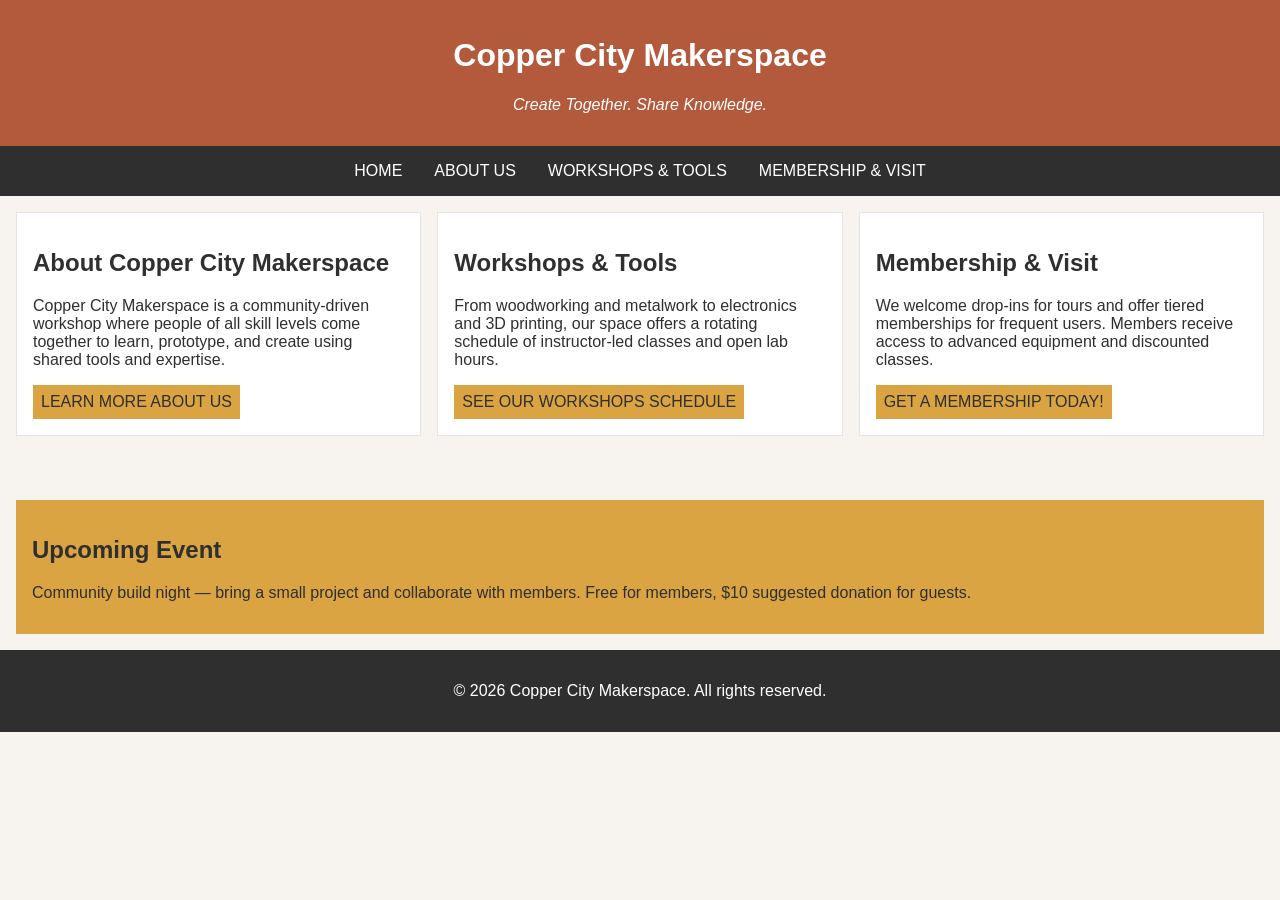
<file: index.html>
<!DOCTYPE html>
<html lang="en">
<head>
    <meta charset="UTF-8">
    <meta name="viewport" content="width=device-width, initial-scale=1.0">
    <link rel="stylesheet" href="styles.css">
    <title>Copper City Makerspace</title>
</head>
<body>
<header>
        <h1>Copper City Makerspace</h1>
        <p>Create Together. Share Knowledge.</p>
</header>
<nav>
    <ul>
        <li><a href="index.html">Home</a></li>
        <li><a href="about.html">About Us</a></li>
        <li><a href="workshops.html">Workshops & Tools</a></li>
        <li><a href="membership.html">Membership & Visit</a></li>
    </ul>
</nav>
<main class="card-row">
   <section id="about">
        <h2>About Copper City Makerspace</h2>
        <p>Copper City Makerspace is a community-driven workshop where people of all skill levels come together to learn, prototype, and create using shared tools and expertise.</p>
        <a href="about.html">Learn More About Us</a>
    </section>
    <section id="workshops">
        <h2>Workshops & Tools</h2>
        <p>From woodworking and metalwork to electronics and 3D printing, our space offers a rotating schedule of instructor-led classes and open lab hours.</p>
        <a href="workshops.html">See Our Workshops Schedule</a>
    </section>
    <section id="membership">
        <h2>Membership & Visit</h2>
        <p>We welcome drop-ins for tours and offer tiered memberships for frequent users. Members receive access to advanced equipment and discounted classes.</p>
        <a href="membership.html">Get a Membership Today!</a>
    </section>
   
        
    
</main>
<aside>
    <h2>Upcoming Event</h2>
    <p>Community build night — bring a small project and collaborate with members. Free for members, $10 suggested donation for guests.</p>
</aside>
<footer>
    <p>&copy; 2026 Copper City Makerspace. All rights reserved.</p>
</footer>
</body>
</html>
</file>
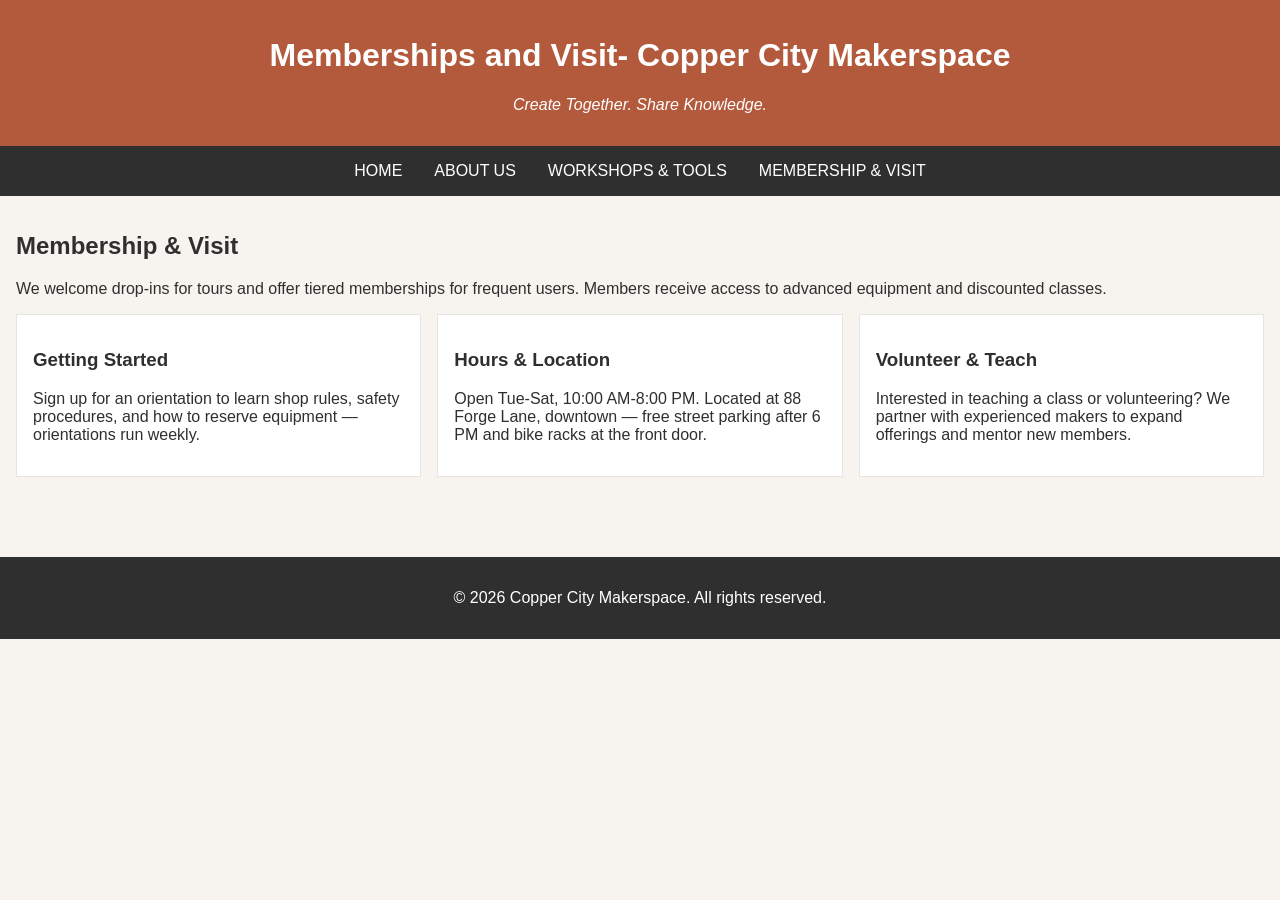
<file: membership.html>
<!DOCTYPE html>
<html lang="en">
<head>
    <meta charset="UTF-8">
    <meta name="viewport" content="width=device-width, initial-scale=1.0">
    <link rel="stylesheet" href="styles.css">
    <title>Membership- Copper City Makerspace</title>
</head>
<body>
<header>
        <h1>Memberships and Visit- Copper City Makerspace</h1>
        <p>Create Together. Share Knowledge.</p>
</header>
<nav>
    <ul>
        <li><a href="index.html">Home</a></li>
        <li><a href="about.html">About Us</a></li>
        <li><a href="workshops.html">Workshops & Tools</a></li>
        <li><a href="membership.html">Membership & Visit</a></li>
    </ul>
</nav>
<main>
    <section id="memberships">
        <h2>Membership & Visit</h2>
        <p>We welcome drop-ins for tours and offer tiered memberships for frequent users. Members receive access to advanced equipment and discounted classes.</p>
        <div class="card-row"> 
            <section>
                <h3>Getting Started</h3>
                <p>Sign up for an orientation to learn shop rules, safety procedures, and how to reserve equipment — orientations run weekly.</p>
            </section>
            <section>
                <h3>Hours & Location</h3>
                <p>Open Tue-Sat, 10:00 AM-8:00 PM. Located at 88 Forge Lane, downtown — free street parking after 6 PM and bike racks at the front door.</p>
            </section>
            <section>
                <h3>Volunteer & Teach</h3>
                <p>Interested in teaching a class or volunteering? We partner with experienced makers to expand offerings and mentor new members.</p>
            </section>
        </div>
    </section>
</main>
<footer>
    <p>&copy; 2026 Copper City Makerspace. All rights reserved.</p>
</footer>
</body>
</html>
</file>
<file: styles.css>
/* =====  CSS by Christina Carrasquilla, updated by Whitney Gilder =====  */

/* ===== Color Palette 

Copper:#B35A3C
Charcoal:#2F2F2F
Light Background:#F7F4EF
Card Background:#FFFFFF
Soft Gold:#D9A441
Border:#E5E5E5

===== */

/* ===== GLOBAL (Base) Styles ===== */

body {
    font-family: Arial, sans-serif;
    margin: 0;
    background-color: #F7F4EF;
    color: #2F2F2F;
    display: grid;
    grid-template-columns: 1fr;
}

header {
    background-color: #B35A3C;
    color: white;
    text-align: center;
    padding: 1rem;
}

header img {
    margin-top: 0.5rem;
}
header p {
    font-style:italic;
}
nav {
    background-color: #2F2F2F;
    padding:.5rem;
}

nav ul {
    list-style: none;
    margin: 0;
    padding: 0;
}

nav a {
    color: white;
    text-decoration: none;
    padding: 0.5rem;
    display: inline-block;
    text-transform:uppercase;
}

nav a:hover {
    background-color: #B35A3C;
}

main {
    padding: 1rem;
}
main a {
    background-color: #D9A441;
    color: #2F2F2F;
    text-decoration: none;
    padding: 0.5rem;
    display: inline-block;
    text-transform:uppercase;
}

main a:hover {
    background-color: #B35A3C;
    color: white;
}

section {
    margin-bottom: 2rem;
}

.card-row section {
    background-color: white;
    border: 1px solid #E5E5E5;
    padding: 1rem;
}

img {
    display: block;
    margin-top: 0.5rem;
    max-width: 100%;
}

aside {
    background-color: #D9A441;
    padding: 1rem;
    margin: 1rem;
}

footer {
    background-color: #2F2F2F;
    color: white;
    text-align: center;
    padding: 1rem;
}
/* ===== MEDIA QUERY (MEDIUM ===== */
@media screen and (min-width: 817px) {
    nav ul {
    display: flex;
    justify-content: center;
    gap: 1rem;
    }
    .card-row {
        display: flex;
        gap: 1rem;
    }

    .card-row section {
        width: 30%;
    }
}
</file>
